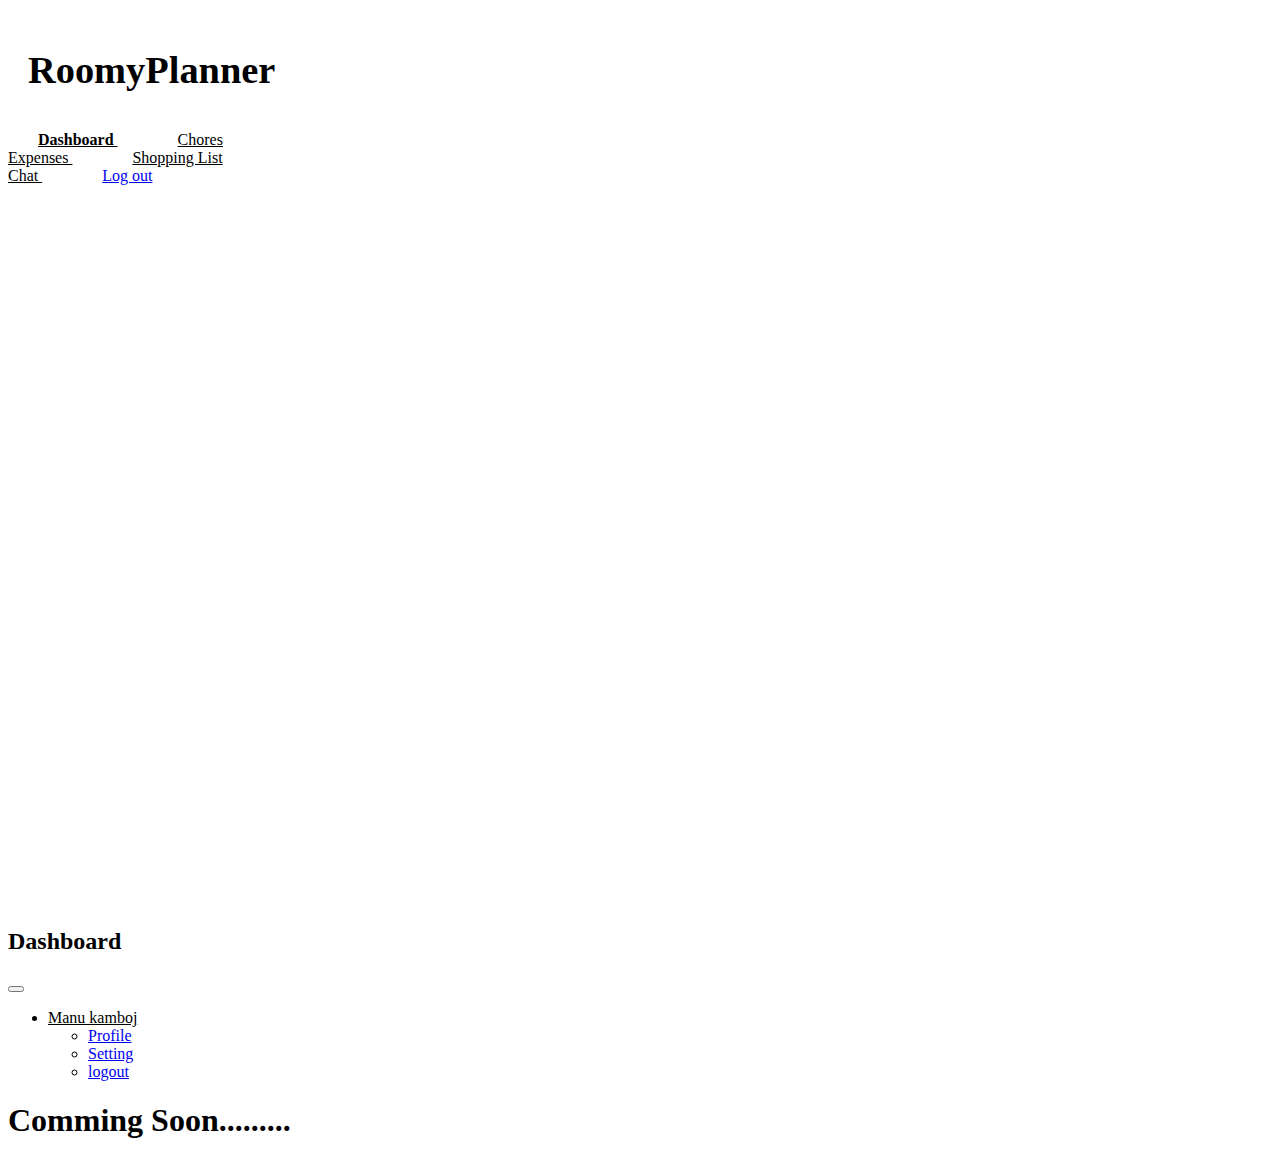
<file: chat.html>
<!DOCTYPE html>
<html lang="en">
  <head>
    <meta charset="utf-8" />
    <meta name="viewport" content="width=device-width, initial-scale=1" />
    <!-- bootstrap css -->
    <link
      href="https://cdn.jsdelivr.net/npm/bootstrap@5.2.2/dist/css/bootstrap.min.css"
      rel="stylesheet"
      integrity="sha384-Zenh87qX5JnK2Jl0vWa8Ck2rdkQ2Bzep5IDxbcnCeuOxjzrPF/et3URy9Bv1WTRi"
      crossorigin="anonymous"
    />
    <!--  -->

    <!-- Bootstrap Icons -->
    <link
      rel="stylesheet"
      href="https://cdn.jsdelivr.net/npm/bootstrap-icons@1.3.0/font/bootstrap-icons.css"
    />
    <!--  -->

    <!-- Font Awesome icons -->
    <link
      rel="stylesheet"
      href="https://cdnjs.cloudflare.com/ajax/libs/font-awesome/6.2.0/css/all.min.css"
      integrity="sha512-xh6O/CkQoPOWDdYTDqeRdPCVd1SpvCA9XXcUnZS2FmJNp1coAFzvtCN9BmamE+4aHK8yyUHUSCcJHgXloTyT2A=="
      crossorigin="anonymous"
      referrerpolicy="no-referrer"
    />
    <link
      rel="stylesheet"
      href="https://cdnjs.cloudflare.com/ajax/libs/font-awesome/6.2.0/css/all.min.css"
      integrity="sha512-xh6O/CkQoPOWDdYTDqeRdPCVd1SpvCA9XXcUnZS2FmJNp1coAFzvtCN9BmamE+4aHK8yyUHUSCcJHgXloTyT2A=="
      crossorigin="anonymous"
      referrerpolicy="no-referrer"
    />
    <!--     -->

    <!-- Style sheet -->
    <link rel="stylesheet" href="style1.css" />
    <!--  -->

    <title>chat</title>
  </head>

  <body>
    <div class="d-flex" id="wrapper">
<!-- Sidebar -->

<div class="bg-dark text-light" id="sidebar-wrapper">

    <div class="sidebar-heading text-center py-4 primary-text fs-4 fw-bold text-uppercase border-bottom">
   
       <h1 class="fs-4">Roomy<span class="text-warning">Planner</span></h1>
    </div>

    <div class="list-group list-group-flush my-3 ">
        
        <a href="dashboard.html" class="list-group-item list-group-item-action bg-transparent second-text active">
            <i class="fas fa-tachometer-alt me-2"></i>Dashboard
        </a>
        
        <a href="chores.html" class="list-group-item list-group-item-action bg-transparent second-text fw-bold">
            <i class="fas fa-hand-sparkles me-2"></i>Chores
           
        </a>
        <a href="expense.html" class="list-group-item list-group-item-action bg-transparent second-text fw-bold">
            <i class="fas fa-file-invoice me-2"></i>Expenses
        </a>
        <a href="shopping.html" class="list-group-item list-group-item-action bg-transparent second-text fw-bold">
            <i class="fas fa-cart-shopping me-2"></i>Shopping List
        </a>
     
        <a href="#" class="list-group-item list-group-item-action bg-transparent second-text fw-bold">
            <i class="fas fa-message me-2"></i>Chat
            
        </a>
        <a href="index.html" class="list-group-item list-group-item-action bg-transparent text-danger fw-bold">
            <i class="fas fa-right-from-bracket me-2"></i>Log out
       
        </a>
    </div>   
</div>

<!-- Sidebar Ends -->
<!-- Nav-bar -->
<div id="page-content-wrapper">
    <nav class="navbar navbar-expand-md navbar-dark bg-dark text-light  py-4 px-4">
        <div class="d-flex align-items-center">
            <i class="fas fa-sliders primary-text fs-4 me-3" id="menu-toggle"></i>
            <h2 class="fs-2 m-0">Dashboard</h2>
        </div>
        <button class="navbar-toggler" type="button" data-bs-toggle="collapse" data-bs-target="#navbarSupportedContent"
        aria-controls="navbarSupportedContent" aria-expanded="false" aria-label="Toggle navigation">
    
         <span class="navbar-toggler-icon"></span>
    
        </button>
        <div class="collapse navbar-collapse" id="navbarSupportedContent">
            <ul class="navbar-nav ms-auto mb-2 mb-lg-0">

     
   <li class="nav-item dropdown">
           <a href="#" class="nav-link dropdown-toggle second-text fw-bold" id="navbarDropdown" role="button" data-bs-toggle="dropdown" aria-expanded="false">
                    <i class="fas fa-user me-2"></i>Manu kamboj
                </a>
       <ul class="dropdown-menu" aria-labelledby="navbarDropdown">
                    <li><a href="#" class="dropdown-item">Profile</a></li>
                    <li><a href="#" class="dropdown-item">Setting</a></li>
                    <li><a href="#" class="dropdown-item">logout</a></li>
                </ul>
                </li>
        </ul>
        </div>
    </nav>
    <div class="container-fluid px-4">
       <div class="row g-3 my-2">
   
       <div class="container-fluid d-flex align-items-center p-5">
       
       <h1>Comming Soon.........</h1>

         </div>
       
  
   </div>







    </div>


</div>



    </div>




























































    <!-- BootStrap js -->
    <script
      src="https://cdn.jsdelivr.net/npm/bootstrap@5.2.2/dist/js/bootstrap.bundle.min.js"
      integrity="sha384-OERcA2EqjJCMA+/3y+gxIOqMEjwtxJY7qPCqsdltbNJuaOe923+mo//f6V8Qbsw3"
      crossorigin="anonymous"
    ></script>

    <script>
        var el = document.getElementById("wrapper")
        var toggleButton = document.getElementById("menu-toggle")

        toggleButton.onclick = function( ) {
            el.classList.toggle("toggled")
        }
    </script>
  </body>
</html>
</file>
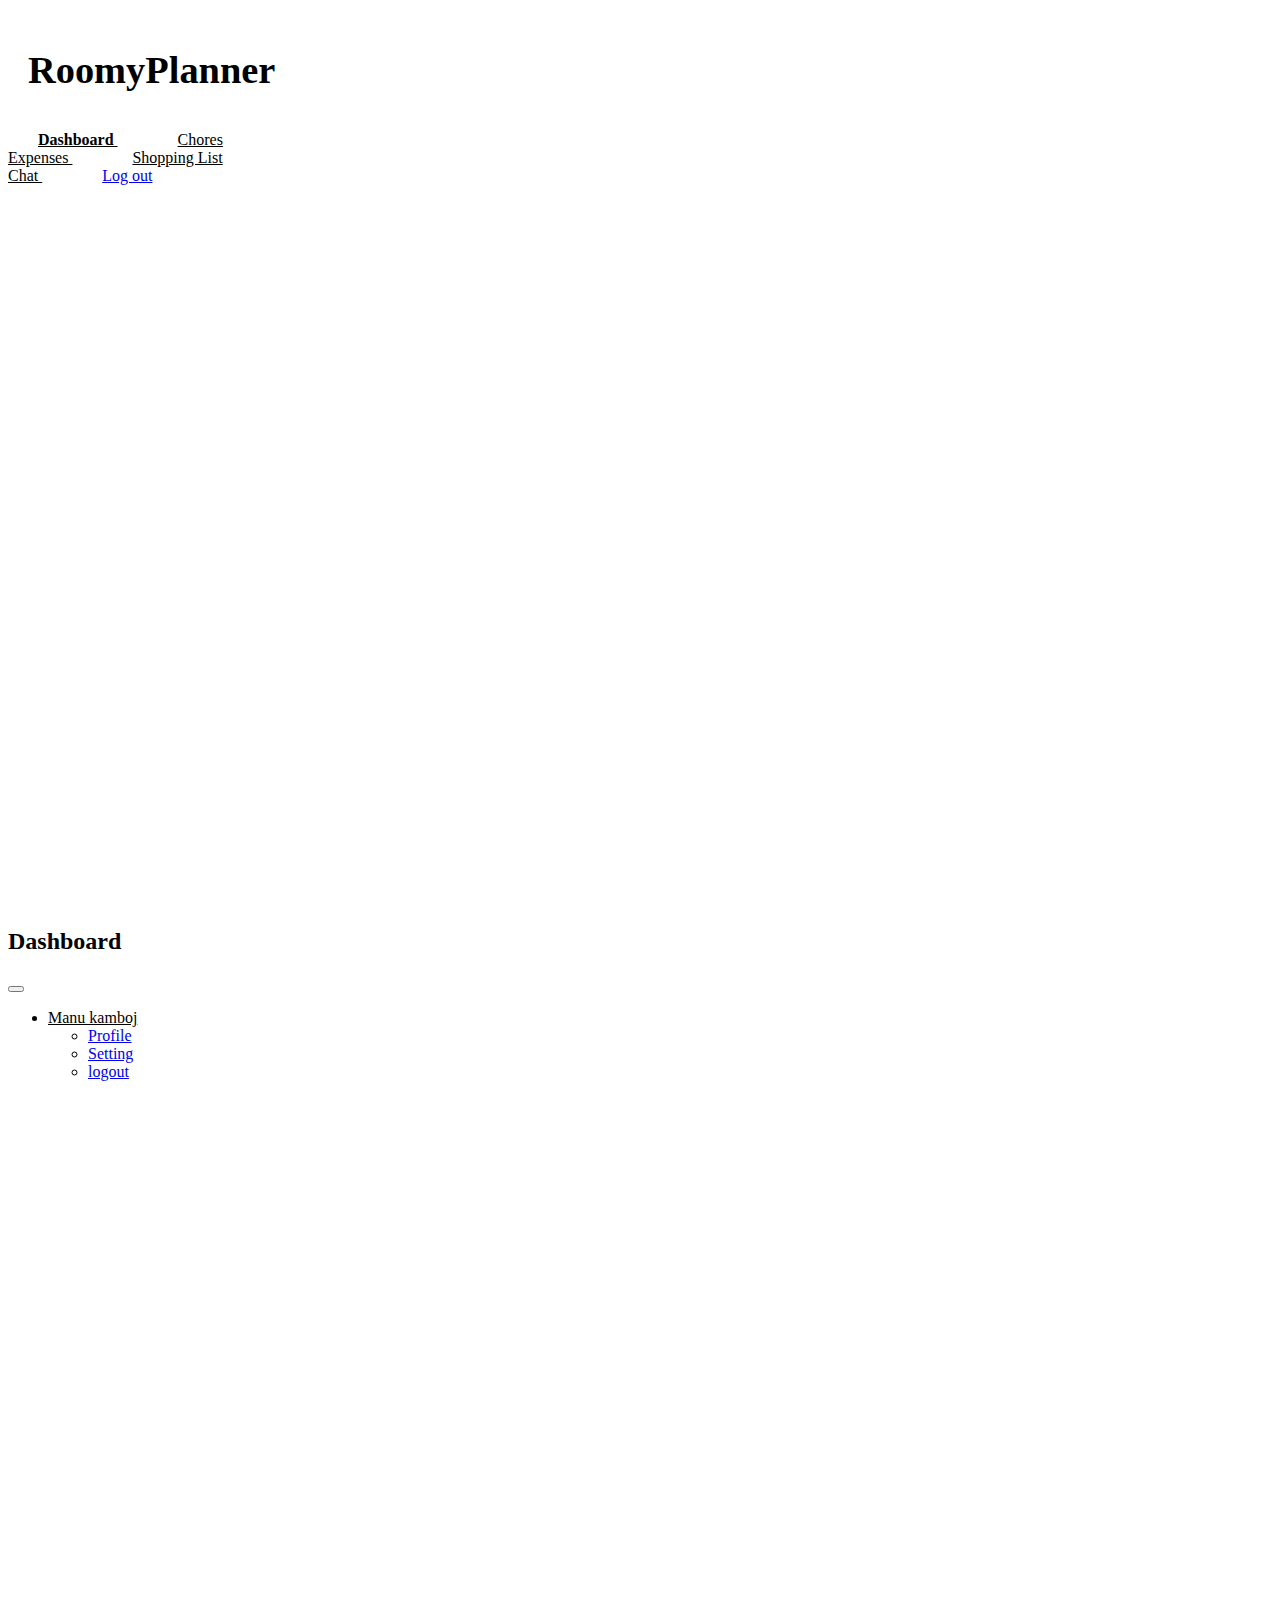
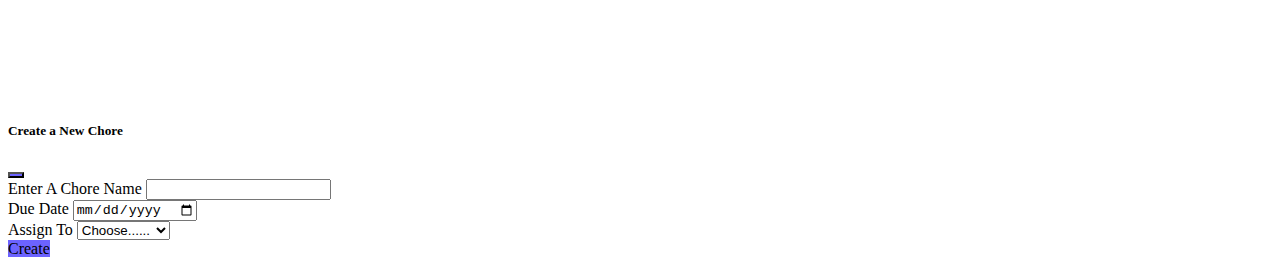
<file: chores.html>
<!DOCTYPE html>
<html lang="en">
  <head>
    <meta charset="utf-8" />
    <meta name="viewport" content="width=device-width, initial-scale=1" />
    <!-- bootstrap css -->
    <link
      href="https://cdn.jsdelivr.net/npm/bootstrap@5.2.2/dist/css/bootstrap.min.css"
      rel="stylesheet"
      integrity="sha384-Zenh87qX5JnK2Jl0vWa8Ck2rdkQ2Bzep5IDxbcnCeuOxjzrPF/et3URy9Bv1WTRi"
      crossorigin="anonymous"
    />
    <!--  -->

    <!-- Bootstrap Icons -->
    <link
      rel="stylesheet"
      href="https://cdn.jsdelivr.net/npm/bootstrap-icons@1.3.0/font/bootstrap-icons.css"
    />
    <!--  -->

    <!-- Font Awesome icons -->
    <link
      rel="stylesheet"
      href="https://cdnjs.cloudflare.com/ajax/libs/font-awesome/6.2.0/css/all.min.css"
      integrity="sha512-xh6O/CkQoPOWDdYTDqeRdPCVd1SpvCA9XXcUnZS2FmJNp1coAFzvtCN9BmamE+4aHK8yyUHUSCcJHgXloTyT2A=="
      crossorigin="anonymous"
      referrerpolicy="no-referrer"
    />
    <link
      rel="stylesheet"
      href="https://cdnjs.cloudflare.com/ajax/libs/font-awesome/6.2.0/css/all.min.css"
      integrity="sha512-xh6O/CkQoPOWDdYTDqeRdPCVd1SpvCA9XXcUnZS2FmJNp1coAFzvtCN9BmamE+4aHK8yyUHUSCcJHgXloTyT2A=="
      crossorigin="anonymous"
      referrerpolicy="no-referrer"
    />
    <!--     -->

    <!-- Style sheet -->
    <link rel="stylesheet" href="style1.css" />
    <!--  -->

    <title>Chores</title>
  </head>

  <body>
    <div class="d-flex" id="wrapper">
<!-- Sidebar -->
<div class="bg-dark text-light" id="sidebar-wrapper">

    <div class="sidebar-heading text-center py-4 primary-text fs-4 fw-bold text-uppercase border-bottom">
   
       <h1 class="fs-4">Roomy<span class="text-warning">Planner</span></h1>
    </div>

    <div class="list-group list-group-flush my-3 ">
        
        <a href="dashboard.html" class="list-group-item list-group-item-action bg-transparent second-text active">
            <i class="fas fa-tachometer-alt me-2"></i>Dashboard
        </a>
        
        <a href="chores.html" class="list-group-item list-group-item-action bg-transparent second-text fw-bold">
            <i class="fas fa-hand-sparkles me-2"></i>Chores
           
        </a>
        <a href="expense.html" class="list-group-item list-group-item-action bg-transparent second-text fw-bold">
            <i class="fas fa-file-invoice me-2"></i>Expenses
        </a>
        <a href="shopping.html" class="list-group-item list-group-item-action bg-transparent second-text fw-bold">
            <i class="fas fa-cart-shopping me-2"></i>Shopping List
        </a>
     
        <a href="chat.html" class="list-group-item list-group-item-action bg-transparent second-text fw-bold">
            <i class="fas fa-message me-2"></i>Chat
            
        </a>
        <a href="index.html" class="list-group-item list-group-item-action bg-transparent text-danger fw-bold">
            <i class="fas fa-right-from-bracket me-2"></i>Log out
       
        </a>
    </div>   
</div>

<!-- Sidebar Ends -->
<!-- Nav-bar -->
<div id="page-content-wrapper">
    <nav class="navbar navbar-expand-md navbar-dark bg-dark text-light  py-4 px-4">
        <div class="d-flex align-items-center">
            <i class="fas fa-sliders primary-text fs-4 me-3" id="menu-toggle"></i>
            <h2 class="fs-2 m-0">Dashboard</h2>
        </div>
        <button class="navbar-toggler" type="button" data-bs-toggle="collapse" data-bs-target="#navbarSupportedContent"
        aria-controls="navbarSupportedContent" aria-expanded="false" aria-label="Toggle navigation">
    
         <span class="navbar-toggler-icon"></span>
    
        </button>
        <div class="collapse navbar-collapse" id="navbarSupportedContent">
            <ul class="navbar-nav ms-auto mb-2 mb-lg-0">

     
   <li class="nav-item dropdown">
           <a href="#" class="nav-link dropdown-toggle second-text fw-bold" id="navbarDropdown" role="button" data-bs-toggle="dropdown" aria-expanded="false">
                    <i class="fas fa-user me-2"></i>Manu kamboj
                </a>
       <ul class="dropdown-menu" aria-labelledby="navbarDropdown">
                    <li><a href="#" class="dropdown-item">Profile</a></li>
                    <li><a href="#" class="dropdown-item">Setting</a></li>
                    <li><a href="index.html" class="dropdown-item">logout</a></li>
                </ul>
                </li>
        </ul>
        </div>
    </nav>

    <!-- chores calender -->

    <div class="container-fluid d-flex align-items-center p-5">

    

        <iframe src="https://calendar.google.com/calendar/embed?src=ad178a6414b9c9f240f1d79d84dd43cccca3fefa3837d618b4593355449a7e1c%40group.calendar.google.com&ctz=Asia%2FKolkata" style="border: 0" width="800" height="600" frameborder="0" scrolling="no"></iframe>
      </div>
      
    </div>


    
    
  </div>
  
  <!-- Add button -->
  
  <a href="#" class="position-fixed text-dark " style="right: 3rem; bottom: 3rem; font-size: 4rem;" data-bs-toggle="modal"
                data-bs-target="#Chore-Modal">
    
    <i class="fas fa-plus "></i>
  </a>

<!-- Add button ends -->











              <!-- Chore adding modal -->
  
    <div
      class="modal fade"
      id="Chore-Modal"
      tabindex="-1"
      role="dialog"
      aria-labelledby="Chore-Modal"
      aria-hidden="true"
    >
      <div class="modal-dialog" role="document">
        <div class="modal-content bg-dark text-light">
          <div class="modal-header">
            <h5 class="modal-title" id="chore">Create a New Chore</h5>
            <button
              type="button"
              class="close btn btn-sm"
              data-bs-dismiss="modal"
              aria-label="Close"
            >
              <i class="fa-regular fa-circle-xmark"></i>
            </button>
          </div>
          <div class="modal-body">
            <!-- <h2 class="text-center">Log-In</h2> -->
            <form action="">
              <div class="mb-3">
                <label for="chore-name" class="col-form-label">Enter A Chore Name </label>

                <input type="text" class="form-control" id="chore-name" />
              </div>

              <div class="mb-3">
                <label for="due-date" class="col-form-label ">Due Date </label>
                <input type="date" class="form-control" id="due-date" />
              </div>
              <div class="mb-3">
                 
                    <label for="assign-chore" class="col-form-label ">Assign To</label>
                    <select id="assign-chore" class="form-control">
                      
                      <option selected>Choose...... </option>
                      <option>Mark</option>
                      <option>Manu</option>
                      <option>Anna</option>
                      <option>Jing</option>
                      <option>Muhammad</option>
                     
                    </select>
                  
              </div>
            </form>
          </div>
          <div class="modal-footer">
         
            <a data-bs-dismiss="modal" class="btn btn-secondary" onclick="alert('New Chore Has Been Created!')">Create </a>
            <!-- <input type="button" onclick="alert('Hello World!')" value="Click Me!"> -->
          </div>
        </div>
      </div>
    </div>

<!-- chore adding modal finishes  -->














































    <!-- BootStrap js -->
    <script
      src="https://cdn.jsdelivr.net/npm/bootstrap@5.2.2/dist/js/bootstrap.bundle.min.js"
      integrity="sha384-OERcA2EqjJCMA+/3y+gxIOqMEjwtxJY7qPCqsdltbNJuaOe923+mo//f6V8Qbsw3"
      crossorigin="anonymous"
    ></script>

    <script>
        var el = document.getElementById("wrapper")
        var toggleButton = document.getElementById("menu-toggle")

        toggleButton.onclick = function( ) {
            el.classList.toggle("toggled")
        }
    </script>
  </body>
</html>
</file>
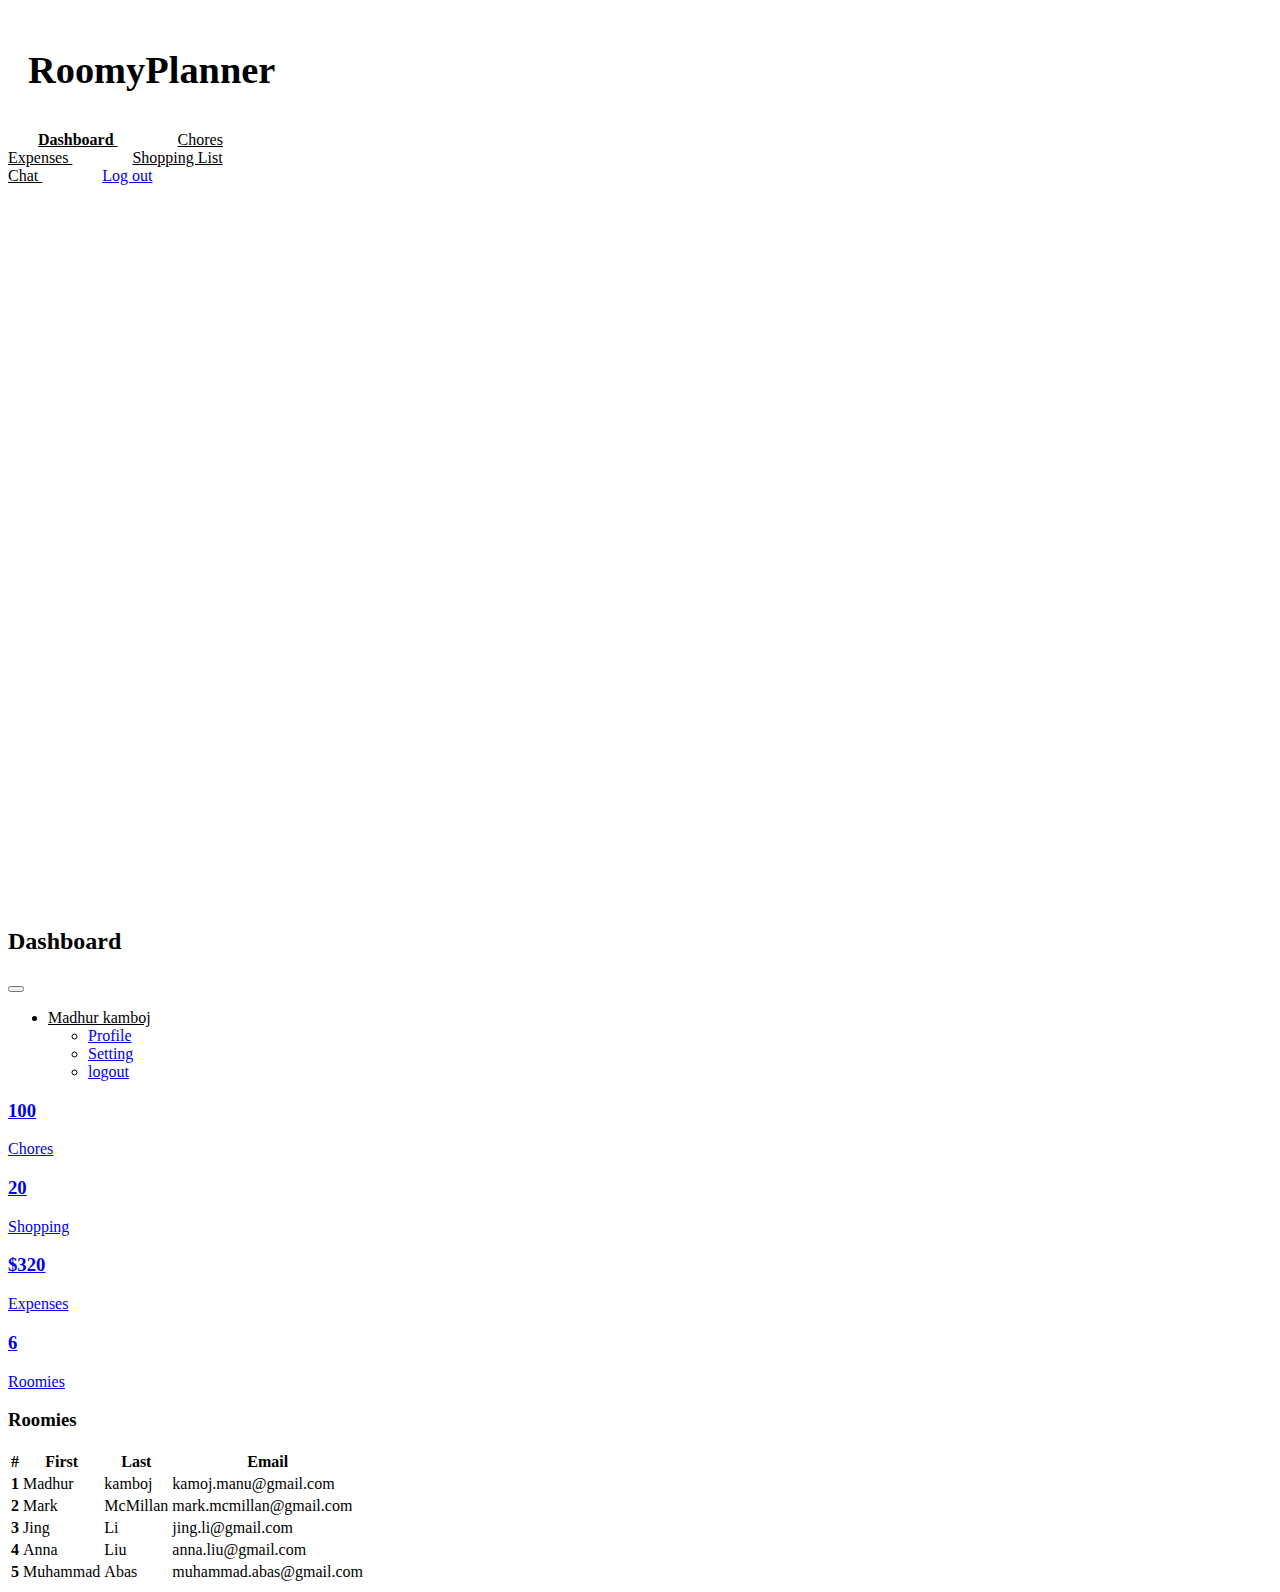
<file: dashboard.html>
<!DOCTYPE html>
<html lang="en">
  <head>
    <meta charset="utf-8" />
    <meta name="viewport" content="width=device-width, initial-scale=1" />
    <!-- bootstrap css -->
    <link
      href="https://cdn.jsdelivr.net/npm/bootstrap@5.2.2/dist/css/bootstrap.min.css"
      rel="stylesheet"
      integrity="sha384-Zenh87qX5JnK2Jl0vWa8Ck2rdkQ2Bzep5IDxbcnCeuOxjzrPF/et3URy9Bv1WTRi"
      crossorigin="anonymous"
    />
    <!--  -->

    <!-- Bootstrap Icons -->
    <link
      rel="stylesheet"
      href="https://cdn.jsdelivr.net/npm/bootstrap-icons@1.3.0/font/bootstrap-icons.css"
    />
    <!--  -->

    <!-- Font Awesome icons -->
    <link
      rel="stylesheet"
      href="https://cdnjs.cloudflare.com/ajax/libs/font-awesome/6.2.0/css/all.min.css"
      integrity="sha512-xh6O/CkQoPOWDdYTDqeRdPCVd1SpvCA9XXcUnZS2FmJNp1coAFzvtCN9BmamE+4aHK8yyUHUSCcJHgXloTyT2A=="
      crossorigin="anonymous"
      referrerpolicy="no-referrer"
    />
    <link
      rel="stylesheet"
      href="https://cdnjs.cloudflare.com/ajax/libs/font-awesome/6.2.0/css/all.min.css"
      integrity="sha512-xh6O/CkQoPOWDdYTDqeRdPCVd1SpvCA9XXcUnZS2FmJNp1coAFzvtCN9BmamE+4aHK8yyUHUSCcJHgXloTyT2A=="
      crossorigin="anonymous"
      referrerpolicy="no-referrer"
    />
    <!--     -->

    <!-- Style sheet -->
    <link rel="stylesheet" href="style1.css" />
    <!--  -->

    <title>Dashboard</title>
  </head>

  <body>
    <div class="d-flex" id="wrapper">
<!-- Sidebar -->

<div class="bg-dark text-light" id="sidebar-wrapper">

    <div class="sidebar-heading text-center py-4 primary-text fs-4 fw-bold text-uppercase border-bottom">
   
       <h1 class="fs-4">Roomy<span class="text-warning">Planner</span></h1>
    </div>

    <div class="list-group list-group-flush my-3 ">
        
        <a href="dashboard.html" class="list-group-item list-group-item-action bg-transparent second-text active">
            <i class="fas fa-tachometer-alt me-2"></i>Dashboard
        </a>
        
        <a href="chores.html" class="list-group-item list-group-item-action bg-transparent second-text fw-bold">
            <i class="fas fa-hand-sparkles me-2"></i>Chores
           
        </a>
        <a href="expense.html" class="list-group-item list-group-item-action bg-transparent second-text fw-bold">
            <i class="fas fa-file-invoice me-2"></i>Expenses
        </a>
        <a href="shopping.html" class="list-group-item list-group-item-action bg-transparent second-text fw-bold">
            <i class="fas fa-cart-shopping me-2"></i>Shopping List
        </a>
     
        <a href="chat.html" class="list-group-item list-group-item-action bg-transparent second-text fw-bold">
            <i class="fas fa-message me-2"></i>Chat
            
        </a>
        <a href="index.html" class="list-group-item list-group-item-action bg-transparent text-danger fw-bold">
            <i class="fas fa-right-from-bracket me-2"></i>Log out
       
        </a>
    </div>   
</div>

<!-- Sidebar Ends -->


<!-- Nav-bar -->
<div id="page-content-wrapper">
    <nav class="navbar navbar-expand-md navbar-dark bg-dark text-light  py-4 px-4">
        <div class="d-flex align-items-center">
            <i class="fas fa-sliders primary-text fs-4 me-3" id="menu-toggle"></i>
            <h2 class="fs-2 m-0">Dashboard</h2>
        </div>
        <button class="navbar-toggler" type="button" data-bs-toggle="collapse" data-bs-target="#navbarSupportedContent"
        aria-controls="navbarSupportedContent" aria-expanded="false" aria-label="Toggle navigation">
    
         <span class="navbar-toggler-icon"></span>
    
        </button>
        <div class="collapse navbar-collapse" id="navbarSupportedContent">
            <ul class="navbar-nav ms-auto mb-2 mb-lg-0">

     
   <li class="nav-item dropdown">
           <a href="#" class="nav-link dropdown-toggle second-text fw-bold" id="navbarDropdown" role="button" data-bs-toggle="dropdown" aria-expanded="false">
                    <i class="fas fa-user me-2"></i>Madhur kamboj
                </a>
       <ul class="dropdown-menu" aria-labelledby="navbarDropdown">
                    <li><a href="#" class="dropdown-item">Profile</a></li>
                    <li><a href="#" class="dropdown-item">Setting</a></li>
                    <li><a href="index.html" class="dropdown-item">logout</a></li>
                </ul>
                </li>
        </ul>
        </div>
    </nav>

    
    <div class="container-fluid px-4">
       <div class="row g-3 my-2">


        
        <!-- cards -->
     <div class="div col-md-3">
       <a href="chores.html" class="text-decoration-none link-dark">
           <div class="p-3 bg-white shadow-sm d-flex justify-content-around align-items-center rounded">
            <div><h3 class="fs-2">100</h3>
            <p class="fs-5">Chores</p>
            </div>
            <i class="fas fa-hand-sparkles fs-1 primary-text border rounded-full secondary-bg p-3"></i>

        </div>
      </a>
     </div>
     
     <div class="div col-md-3">
        <a href="shopping.html" class="text-decoration-none link-dark"> 
          <div class="p-3 bg-white shadow-sm d-flex justify-content-around align-items-center rounded">
            <div><h3 class="fs-2">20</h3>
            <p class="fs-5">Shopping</p>
            </div>
            <i class="fas fa-cart-shopping fs-1 primary-text border rounded-full secondary-bg p-3"></i>

        </div>
    </a>
     </div>
     <div class="div col-md-3">
      <a href="expense.html" class="text-decoration-none link-dark">

        <div class="p-3 bg-white shadow-sm d-flex justify-content-around align-items-center rounded">
          <div><h3 class="fs-2">$320</h3>
            <p class="fs-5">Expenses</p>
          </div>
          <i class="fas fa-file-invoice-dollar fs-1 primary-text border rounded-full secondary-bg p-3"></i>
          
        </div>
      </a>
     </div>
     <div class="div col-md-3">
      <a href="#" class="text-decoration-none link-dark"> 
           <div class="p-3 bg-white shadow-sm d-flex justify-content-around align-items-center rounded">
            <div><h3 class="fs-2">6</h3>
            <p class="fs-5">Roomies</p>
            </div>
            <i class="fas fa-house-user fs-1 primary-text border rounded-full secondary-bg p-3"></i>

        </div>
        </a>
     </div>
       </div>
   <!-- Cards ends -->

   <div class="row my-5">
    <h3 class="fs-4 mb-3">Roomies</h3>
    <div class="col">
        <table class="table">
  <thead>
    <tr>
      <th scope="col">#</th>
      <th scope="col">First</th>
      <th scope="col">Last</th>
      <th scope="col">Email</th>
    </tr>
  </thead>
  <tbody>
    <tr>
      <th scope="row">1</th>
      <td>Madhur</td>
      <td>kamboj</td>
      <td>kamoj.manu@gmail.com</td>
    </tr>
    <tr>
      <th scope="row">2</th>
      <td>Mark</td>
      <td> McMillan</td>
      <td>mark.mcmillan@gmail.com</td>
    </tr>
    <tr>
      <th scope="row">3</th>
      <td>Jing</td>
      <td>Li</td>
      <td>jing.li@gmail.com</td>
    </tr>
    <tr>
      <th scope="row">4</th>
      <td>Anna</td>
      <td>Liu</td>
      <td>anna.liu@gmail.com</td>
    </tr>
    <tr>
      <th scope="row">5</th>
      <td>Muhammad</td>
      <td>Abas</td>
      <td>muhammad.abas@gmail.com</td>
    </tr>

  </tbody>
</table>

    </div>
   </div>







    </div>


</div>



    </div>




























































    <!-- BootStrap js -->
    <script
      src="https://cdn.jsdelivr.net/npm/bootstrap@5.2.2/dist/js/bootstrap.bundle.min.js"
      integrity="sha384-OERcA2EqjJCMA+/3y+gxIOqMEjwtxJY7qPCqsdltbNJuaOe923+mo//f6V8Qbsw3"
      crossorigin="anonymous"
    ></script>

    <script>
        var el = document.getElementById("wrapper")
        var toggleButton = document.getElementById("menu-toggle")

        toggleButton.onclick = function( ) {
            el.classList.toggle("toggled")
        }
    </script>
  </body>
</html>
</file>
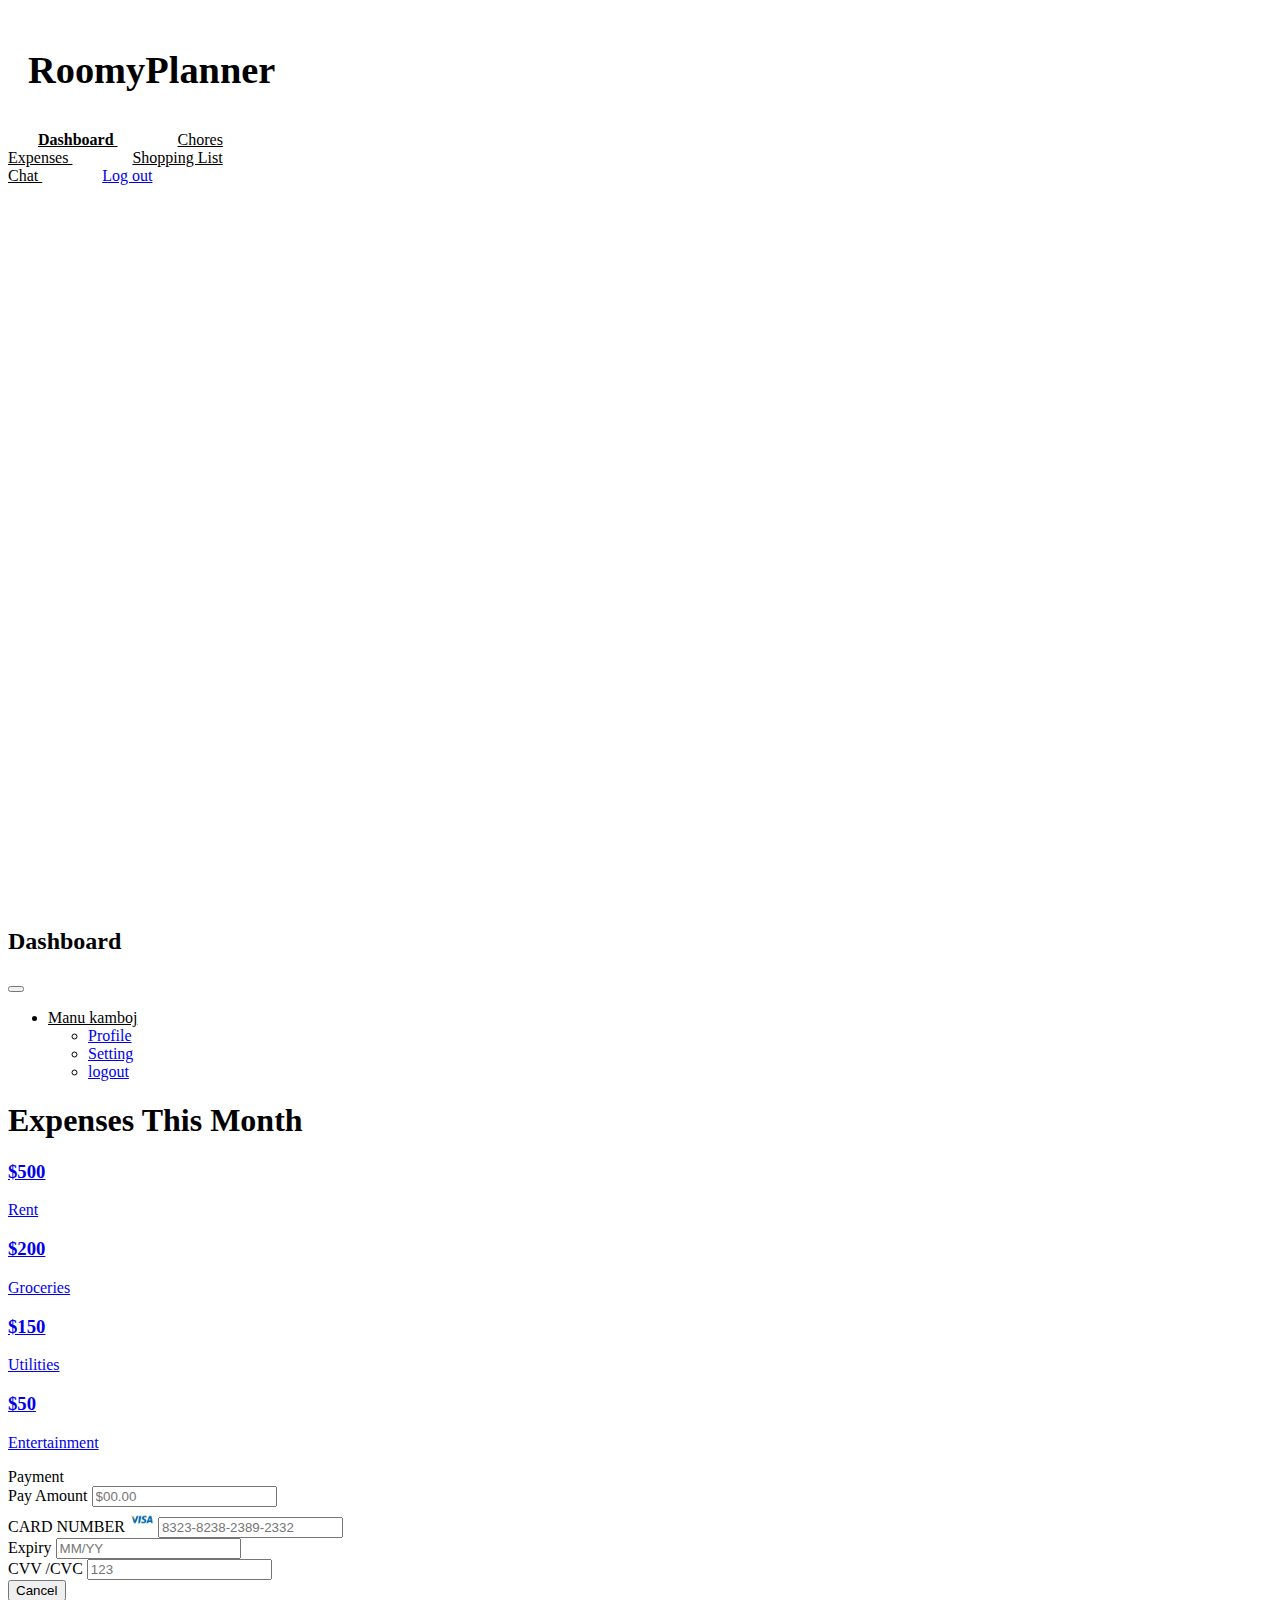
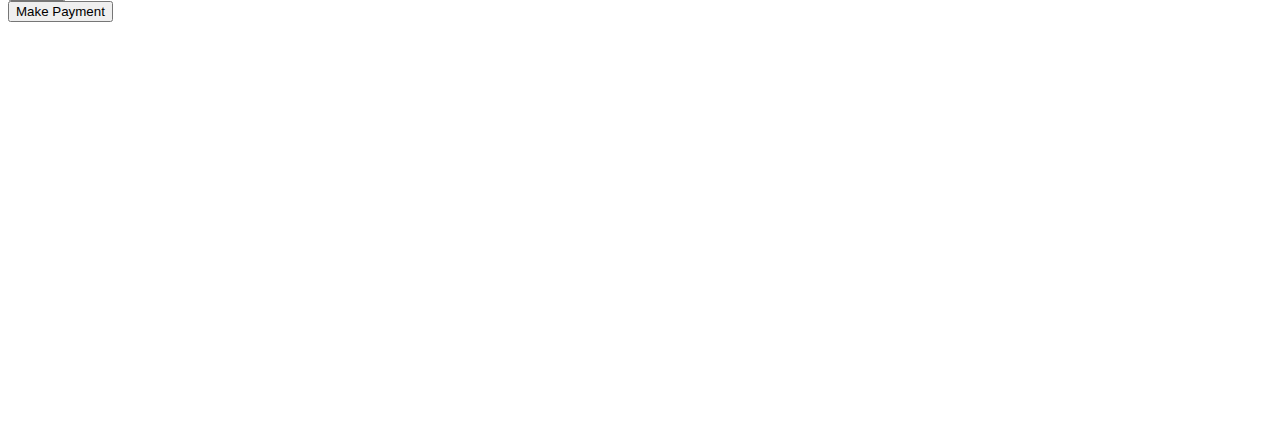
<file: expense.html>
<!DOCTYPE html>
<html lang="en">
  <head>
    <meta charset="utf-8" />
    <meta name="viewport" content="width=device-width, initial-scale=1" />
    <!-- bootstrap css -->
    <link
      href="https://cdn.jsdelivr.net/npm/bootstrap@5.2.2/dist/css/bootstrap.min.css"
      rel="stylesheet"
      integrity="sha384-Zenh87qX5JnK2Jl0vWa8Ck2rdkQ2Bzep5IDxbcnCeuOxjzrPF/et3URy9Bv1WTRi"
      crossorigin="anonymous"
    />
    <!--  -->

    <!-- Bootstrap Icons -->
    <link
      rel="stylesheet"
      href="https://cdn.jsdelivr.net/npm/bootstrap-icons@1.3.0/font/bootstrap-icons.css"
    />
    <!--  -->

    <!-- Font Awesome icons -->
    <link
      rel="stylesheet"
      href="https://cdnjs.cloudflare.com/ajax/libs/font-awesome/6.2.0/css/all.min.css"
      integrity="sha512-xh6O/CkQoPOWDdYTDqeRdPCVd1SpvCA9XXcUnZS2FmJNp1coAFzvtCN9BmamE+4aHK8yyUHUSCcJHgXloTyT2A=="
      crossorigin="anonymous"
      referrerpolicy="no-referrer"
    />
    <link
      rel="stylesheet"
      href="https://cdnjs.cloudflare.com/ajax/libs/font-awesome/6.2.0/css/all.min.css"
      integrity="sha512-xh6O/CkQoPOWDdYTDqeRdPCVd1SpvCA9XXcUnZS2FmJNp1coAFzvtCN9BmamE+4aHK8yyUHUSCcJHgXloTyT2A=="
      crossorigin="anonymous"
      referrerpolicy="no-referrer"
    />
    <!--     -->

    <!-- Style sheet -->
    <link rel="stylesheet" href="style1.css" />
    <!--  -->

    <title>Dashboard</title>
  </head>

  <body>
    <div class="d-flex" id="wrapper">
<!-- Sidebar -->

<div class="bg-dark text-light" id="sidebar-wrapper">

    <div class="sidebar-heading text-center py-4 primary-text fs-4 fw-bold text-uppercase border-bottom">
   
       <h1 class="fs-4">Roomy<span class="text-warning">Planner</span></h1>
    </div>

    <div class="list-group list-group-flush my-3 ">
        
        <a href="dashboard.html" class="list-group-item list-group-item-action bg-transparent second-text active">
            <i class="fas fa-tachometer-alt me-2"></i>Dashboard
        </a>
        
        <a href="chores.html" class="list-group-item list-group-item-action bg-transparent second-text fw-bold">
            <i class="fas fa-hand-sparkles me-2"></i>Chores
           
        </a>
        <a href="expense.html" class="list-group-item list-group-item-action bg-transparent second-text fw-bold">
            <i class="fas fa-file-invoice me-2"></i>Expenses
        </a>
        <a href="shopping.html" class="list-group-item list-group-item-action bg-transparent second-text fw-bold">
            <i class="fas fa-cart-shopping me-2"></i>Shopping List
        </a>
     
        <a href="chat.html" class="list-group-item list-group-item-action bg-transparent second-text fw-bold">
            <i class="fas fa-message me-2"></i>Chat
            
        </a>
        <a href="index.html" class="list-group-item list-group-item-action bg-transparent text-danger fw-bold">
            <i class="fas fa-right-from-bracket me-2"></i>Log out
       
        </a>
    </div>   
</div>

<!-- Sidebar Ends -->
<!-- Nav-bar -->
<div id="page-content-wrapper">
    <nav class="navbar navbar-expand-md navbar-dark bg-dark text-light  py-4 px-4">
        <div class="d-flex align-items-center">
            <i class="fas fa-sliders primary-text fs-4 me-3" id="menu-toggle"></i>
            <h2 class="fs-2 m-0">Dashboard</h2>
        </div>
        <button class="navbar-toggler" type="button" data-bs-toggle="collapse" data-bs-target="#navbarSupportedContent"
        aria-controls="navbarSupportedContent" aria-expanded="false" aria-label="Toggle navigation">
    
         <span class="navbar-toggler-icon"></span>
    
        </button>
        <div class="collapse navbar-collapse" id="navbarSupportedContent">
            <ul class="navbar-nav ms-auto mb-2 mb-lg-0">

     
   <li class="nav-item dropdown">
           <a href="#" class="nav-link dropdown-toggle second-text fw-bold" id="navbarDropdown" role="button" data-bs-toggle="dropdown" aria-expanded="false">
                    <i class="fas fa-user me-2"></i>Manu kamboj
                </a>
       <ul class="dropdown-menu" aria-labelledby="navbarDropdown">
                    <li><a href="#" class="dropdown-item">Profile</a></li>
                    <li><a href="#" class="dropdown-item">Setting</a></li>
                    <li><a href="index.html" class="dropdown-item">logout</a></li>
                </ul>
                </li>
        </ul>
        </div>
    </nav>
    <div class="container-fluid px-4 ">


       <div class="row g-3 my-2">


        
        <!-- cards -->
       <div class="text-center pb-5"> <h1 >Expenses This Month</h1>
        </div>
     <div class="div col-md-3">
       <a href="chores.html" class="text-decoration-none link-dark">
           <div class="p-3 bg-white shadow-sm d-flex justify-content-around align-items-center rounded">
            <div><h3 class="fs-2">$500</h3>
            <p class="fs-5">Rent</p>
            </div>
            <i class="fas fa-house fs-1 primary-text border rounded-full secondary-bg p-3"></i>

        </div>
      </a>
     </div>
     
     <div class="div col-md-3">
        <a href="shopping.html" class="text-decoration-none link-dark"> 
          <div class="p-3 bg-white shadow-sm d-flex justify-content-around align-items-center rounded">
            <div><h3 class="fs-2">$200</h3>
            <p class="fs-5">Groceries</p>
            </div>
            <i class="fas fa-cart-shopping fs-1 primary-text border rounded-full secondary-bg p-3"></i>

        </div>
    </a>
     </div>
     <div class="div col-md-3">
      <a href="expense.html" class="text-decoration-none link-dark">

        <div class="p-3 bg-white shadow-sm d-flex justify-content-around align-items-center rounded">
          <div><h3 class="fs-2">$150</h3>
            <p class="fs-5">Utilities</p>
          </div>
          <i class="fas fa-file-invoice-dollar fs-1 primary-text border rounded-full secondary-bg p-3"></i>
          
        </div>
      </a>
     </div>
     <div class="div col-md-3">
      <a href="#" class="text-decoration-none link-dark"> 
           <div class="p-3 bg-white shadow-sm d-flex justify-content-around align-items-center rounded">
            <div><h3 class="fs-2">$50</h3>
            <p class="fs-5">Entertainment</p>
            </div>
            <i class="fas fa-icons fs-1 primary-text border rounded-full secondary-bg p-3"></i>

        </div>
        </a>
     </div>
       </div>
   <!-- Cards ends -->

<!-- Payment Form  -->
<div class="container  mt-4 d-flex justify-content-center main">
  <div class=" shadow-lg rounded">
    <div class=" text-center px-3 pt-4">
      <span class="h1">Payment</span>
      <div class="amount">
        <!-- <div class="inner">
          <span class="dollar">$ </span>
          <span class="total">999</span>
          
        </div> -->
      </div>
    </div>
    <div class="px-3 pt-3">
      <label for="Amount" class="d-flex justify-content-between">
        <span class="labeltxt">Pay Amount</span>
        
      </label>
      <input type="number" id="Amount" name="number" class="form-control inputtxt" placeholder="$00.00">
    </div>
    <div class="px-3 pt-3">
      <label for="card number" class="d-flex justify-content-between">
        <span class="labeltxt">CARD NUMBER</span>
        <img src="pngwing.com.png" alt="" class="image" width="25">
      </label>
      <input type="number" name="number" class="form-control inputtxt" placeholder="8323-8238-2389-2332">
    </div>
      <div class="d-flex justify-content-between px-3 pt-4">
       
        <div>
          <label for="date" class="exptxt">Expiry</label>
          <input type="number" name="number" class="form-control expiry " placeholder="MM/YY" >
        </div>
        <div>
          <label for="cvv" class="cvvtxt">CVV /CVC</label>
          <input type="number" name="number" class="form-control  ccv" placeholder="123" >
        </div>
      </div>
      <div class="d-flex align-content-center justify-content-between px-3 py-4">
        <div>
          <button type="button" class="btn cancel btn-danger">Cancel</button>
        </div>
        <div>
          <button type="button" class="btn btn-secondary payment" onclick="alert('Payment Received, Thank You!')">Make Payment</button>
        </div>
      </div>
    </div>
</div>



<!-- Payment Form ends  -->



      <!-- exel sheet -->

    <div class="container shadow-sm mt-4 d-flex justify-content-center main">
       
        <iframe src="https://docs.google.com/spreadsheets/d/e/2PACX-1vRjj2VGAdzZ7PbCUbcsFqxcvCB0AD_QLXxZxoevtN_5Vup-JSIUR7u3ewkTsqNSYw/pubhtml?gid=873863547&amp;single=true&amp;widget=true&amp;headers=false" style="border: 0" width="1100" height="400" frameborder="0" scrolling="no"></iframe>

        </div>






        <!-- exel sheet ends -->

</div>

</div>

    </div>




























































    <!-- BootStrap js -->
    <script
      src="https://cdn.jsdelivr.net/npm/bootstrap@5.2.2/dist/js/bootstrap.bundle.min.js"
      integrity="sha384-OERcA2EqjJCMA+/3y+gxIOqMEjwtxJY7qPCqsdltbNJuaOe923+mo//f6V8Qbsw3"
      crossorigin="anonymous"
    ></script>

    <script>
        var el = document.getElementById("wrapper")
        var toggleButton = document.getElementById("menu-toggle")

        toggleButton.onclick = function( ) {
            el.classList.toggle("toggled")
        }
    </script>
  </body>
</html>
</file>
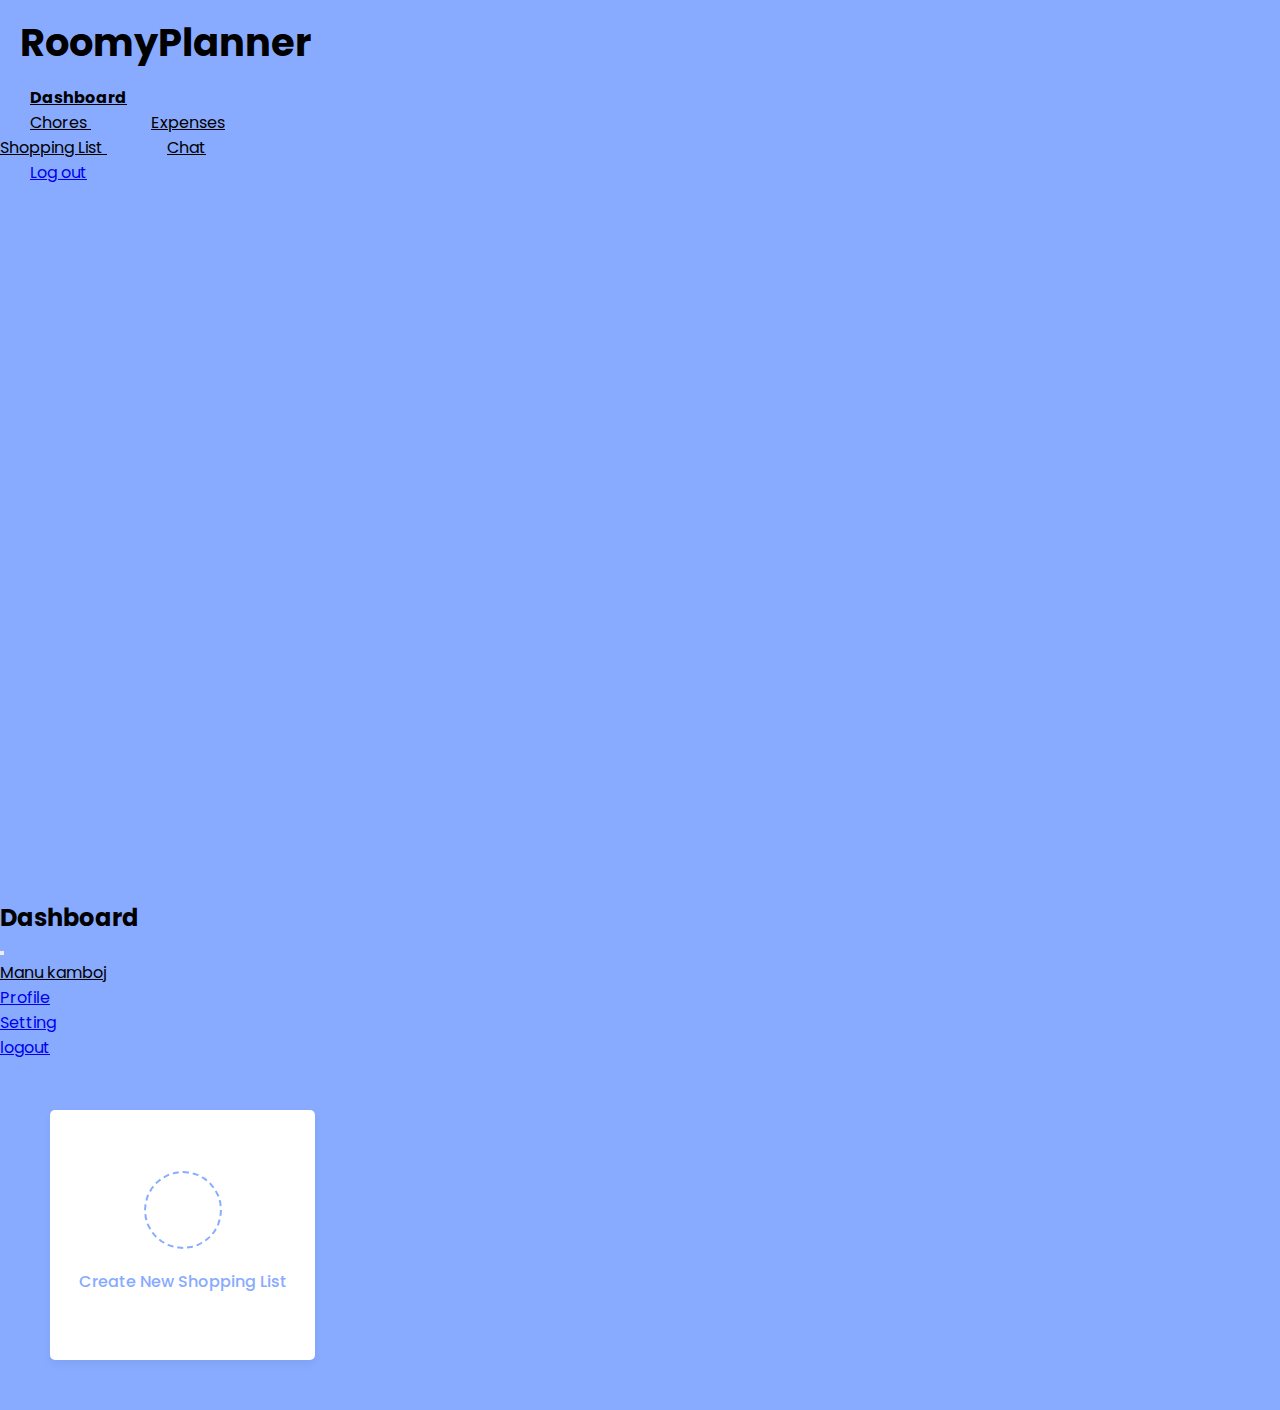
<file: shopping.html>
<!DOCTYPE html>

<html lang="en" dir="ltr">
  <head>
    <meta charset="utf-8">  
    <title>Notes App in JavaScript | CodingNepal</title>
    <link rel="stylesheet" href="styleshopping.css">
    <meta name="viewport" content="width=device-width, initial-scale=1.0">
     <!-- bootstrap css -->
    <link
      href="https://cdn.jsdelivr.net/npm/bootstrap@5.2.2/dist/css/bootstrap.min.css"
      rel="stylesheet"
      integrity="sha384-Zenh87qX5JnK2Jl0vWa8Ck2rdkQ2Bzep5IDxbcnCeuOxjzrPF/et3URy9Bv1WTRi"
      crossorigin="anonymous"
    />
    <!--  -->

    <!-- Bootstrap Icons -->
    <link
      rel="stylesheet"
      href="https://cdn.jsdelivr.net/npm/bootstrap-icons@1.3.0/font/bootstrap-icons.css"
    />
    <!--  -->

    <!-- Font Awesome icons -->
    <link
      rel="stylesheet"
      href="https://cdnjs.cloudflare.com/ajax/libs/font-awesome/6.2.0/css/all.min.css"
      integrity="sha512-xh6O/CkQoPOWDdYTDqeRdPCVd1SpvCA9XXcUnZS2FmJNp1coAFzvtCN9BmamE+4aHK8yyUHUSCcJHgXloTyT2A=="
      crossorigin="anonymous"
      referrerpolicy="no-referrer"
    />
    <link
      rel="stylesheet"
      href="https://cdnjs.cloudflare.com/ajax/libs/font-awesome/6.2.0/css/all.min.css"
      integrity="sha512-xh6O/CkQoPOWDdYTDqeRdPCVd1SpvCA9XXcUnZS2FmJNp1coAFzvtCN9BmamE+4aHK8yyUHUSCcJHgXloTyT2A=="
      crossorigin="anonymous"
      referrerpolicy="no-referrer"
    />
    <!--     -->

    <!-- Style sheet -->
    <link rel="stylesheet" href="style1.css" />
    <!--  -->
    <!-- Iconscout Link For Icons -->
    <link rel="stylesheet" href="https://unicons.iconscout.com/release/v4.0.0/css/line.css">
  </head>
  <body>





    <div class="d-flex" id="wrapper">
<!-- Sidebar -->

<div class="bg-dark text-light" id="sidebar-wrapper">

    <div class="sidebar-heading text-center py-4 primary-text fs-4 fw-bold text-uppercase border-bottom">
   
       <h1 class="fs-4">Roomy<span class="text-warning">Planner</span></h1>
    </div>

    <div class="list-group list-group-flush my-3 ">
        
        <a href="dashboard.html" class="list-group-item list-group-item-action bg-transparent second-text active">
            <i class="fas fa-tachometer-alt me-2"></i>Dashboard
        </a>
        
        <a href="chores.html" class="list-group-item list-group-item-action bg-transparent second-text fw-bold">
            <i class="fas fa-hand-sparkles me-2"></i>Chores
           
        </a>
        <a href="expense.html" class="list-group-item list-group-item-action bg-transparent second-text fw-bold">
            <i class="fas fa-file-invoice me-2"></i>Expenses
        </a>
        <a href="shopping.html" class="list-group-item list-group-item-action bg-transparent second-text fw-bold">
            <i class="fas fa-cart-shopping me-2"></i>Shopping List
        </a>
     
        <a href="chat.html" class="list-group-item list-group-item-action bg-transparent second-text fw-bold">
            <i class="fas fa-message me-2"></i>Chat
            
        </a>
        <a href="index.html" class="list-group-item list-group-item-action bg-transparent text-danger fw-bold">
            <i class="fas fa-right-from-bracket me-2"></i>Log out
       
        </a>
    </div>   
</div>
<!-- Sidebar Ends -->
<!-- Nav-bar -->
<div id="page-content-wrapper">
    <nav class="navbar navbar-expand-md navbar-dark bg-dark text-light  py-4 px-4">
        <div class="d-flex align-items-center">
            <i class="fas fa-sliders primary-text fs-4 me-3" id="menu-toggle"></i>
            <h2 class="fs-2 m-0">Dashboard</h2>
        </div>
        <button class="navbar-toggler" type="button" data-bs-toggle="collapse" data-bs-target="#navbarSupportedContent"
        aria-controls="navbarSupportedContent" aria-expanded="false" aria-label="Toggle navigation">
    
         <span class="navbar-toggler-icon"></span>
    
        </button>
        <div class="collapse navbar-collapse" id="navbarSupportedContent">
            <ul class="navbar-nav ms-auto mb-2 mb-lg-0">

     
   <li class="nav-item dropdown">
           <a href="#" class="nav-link dropdown-toggle second-text fw-bold" id="navbarDropdown" role="button" data-bs-toggle="dropdown" aria-expanded="false">
                    <i class="fas fa-user me-2"></i>Manu kamboj
                </a>
       <ul class="dropdown-menu" aria-labelledby="navbarDropdown">
                    <li><a href="#" class="dropdown-item">Profile</a></li>
                    <li><a href="#" class="dropdown-item">Setting</a></li>
                    <li><a href="index.html" class="dropdown-item">logout</a></li>
                </ul>
                </li>
        </ul>
        </div>
    </nav>

    <!--Shopping List  -->

   

    <div class="popup-box">
      <div class="popup">
        <div class="content bg-dark text-light">
          <header>
            <p></p>
            <i class="uil uil-times"></i>
          </header>
          <form  action="#">
            <div class="row title">
              <label>Category</label>
              <input type="text" spellcheck="false">
            </div>
            <div class="row description">
              <label>Items</label>
              <textarea spellcheck="false"></textarea>
            </div>
            <button></button>
          </form>
        </div>
      </div>
    </div>
    <div class="wrapper">
      <li class="add-box">
        <div class="icon"><i class="uil uil-plus"></i>
        </div>
        <p>Create New Shopping List</p>
      </li>
    </div>

  
<!-- shopping list ends  -->


    </div>

</div>



<!-- BootStrap js -->
    <script
      src="https://cdn.jsdelivr.net/npm/bootstrap@5.2.2/dist/js/bootstrap.bundle.min.js"
      integrity="sha384-OERcA2EqjJCMA+/3y+gxIOqMEjwtxJY7qPCqsdltbNJuaOe923+mo//f6V8Qbsw3"
      crossorigin="anonymous"
    ></script>

    <script>
        var el = document.getElementById("wrapper")
        var toggleButton = document.getElementById("menu-toggle")

        toggleButton.onclick = function( ) {
            el.classList.toggle("toggled")
        }
    </script>
    <script src="scriptshopping.js"></script>
    
  </body>
</html>
</file>
<file: style1.css>
d:root{
    --main-bg-color: #009d63;
    --main-text-color:#009d63;
    --second-text-color:#bbbec5;
    --second-bg-color:#c1efde;

}

.primary-text{
    color: var(--main-text-color);
}

.second-text{
    color: var(--second-text-color);
}

.primary-bg {
    background-color: var(--main-bg-color);
}

secondary-bg{
    background-color: var(--second-bg-color);
}

.rounded-full{
    border-radius: 100%;
}

#wrapper {
    overflow-x: hidden;
    
    ;
}


#sidebar-wrapper{
    min-height: 100vh;
    margin-left: -15rem;
    transition: margin 0.25s ease-out;
}

#sidebar-wrapper .sidebar-heading {
    padding: 0.875rem 1.25rem;
    font-size: 1.2rem;

}

#sidebar-wrapper .list-group{
    width: 15rem;

}

#page-content-wrapper {
    min-width: 100vw;
}

#wrapper.toggled #sidebar-wrapper{
    margin-left: 0;
}

#menu-toggle{
    cursor: pointer;
}

.list-group-item {
    border:none;
    padding: 20px 30px;

}

.list-group-item.active{
    background-color: transparent;
    color: var(--main-text-color);
    font-weight: bold;
    border: none;
}
@media (min-width: 768px) {
    #sidebar-wrapper{
        margin-left: 0;
        
    }
   #page-content-wrapper{
    min-width: 0;
    width: 100%;
   } 

   #wrapper.toggled #sidebar-wrapper{
    margin-left: -15rem;
   }
}

 .modal .btn {
    background-color: #6C63FF;
}
</file>
<file: styleshopping.css>
@import url('https://fonts.googleapis.com/css2?family=Poppins:wght@400;500;600;700&display=swap');
*{
  margin: 0;
  padding: 0;
  box-sizing: border-box;
  font-family: 'Poppins', sans-serif;
}
body{
  background: #88ABFF;
}
::selection{
  color: #fff;
  background: #618cf8;
}
.wrapper{
  margin: 50px;
  display: grid;
  gap: 25px;
  grid-template-columns: repeat(auto-fill, 265px);
}
.wrapper li{
  height: 250px;
  list-style: none;
  border-radius: 5px;
  padding: 15px 20px 20px;
  background: #fff;
  box-shadow: 0 4px 8px rgba(0,0,0,0.05);
}
.add-box, .icon, .bottom-content, 
.popup, header, .settings .menu li{
  display: flex;
  align-items: center;
  justify-content: space-between;
}
.add-box{
  cursor: pointer;
  flex-direction: column;
  justify-content: center;
}
.add-box .icon{
  height: 78px;
  width: 78px;
  color: #88ABFF;
  font-size: 40px;
  border-radius: 50%;
  justify-content: center;
  border: 2px dashed #88ABFF;
}
.add-box p{
  color: #88ABFF;
  font-weight: 500;
  margin-top: 20px;
}
.note{
  display: flex;
  flex-direction: column;
  justify-content: space-between;
}
.note .details{
  max-height: 165px;
  overflow-y: auto;
}
.note .details::-webkit-scrollbar,
.popup textarea::-webkit-scrollbar{
  width: 0;
}
.note .details:hover::-webkit-scrollbar,
.popup textarea:hover::-webkit-scrollbar{
  width: 5px;
}
.note .details:hover::-webkit-scrollbar-track,
.popup textarea:hover::-webkit-scrollbar-track{
  background: #f1f1f1;
  border-radius: 25px;
}
.note .details:hover::-webkit-scrollbar-thumb,
.popup textarea:hover::-webkit-scrollbar-thumb{
  background: #e6e6e6;
  border-radius: 25px;
}
.note p{
  font-size: 22px;
  font-weight: 500;
}
.note span{
  display: block;
  color: #575757;
  font-size: 16px;
  margin-top: 5px;
}
.note .bottom-content{
  padding-top: 10px;
  border-top: 1px solid #ccc;
}
.bottom-content span{
  color: #6D6D6D;
  font-size: 14px;
}
.bottom-content .settings{
  position: relative;
}
.bottom-content .settings i{
  color: #6D6D6D;
  cursor: pointer;
  font-size: 15px;
}
.settings .menu{
  z-index: 1;
  bottom: 0;
  right: -5px;
  padding: 5px 0;
  background: #fff;
  position: absolute;
  border-radius: 4px;
  transform: scale(0);
  transform-origin: bottom right;
  box-shadow: 0 0 6px rgba(0,0,0,0.15);
  transition: transform 0.2s ease;
}
.settings.show .menu{
  transform: scale(1);
}
.settings .menu li{
  height: 25px;
  font-size: 16px;
  margin-bottom: 2px;
  padding: 17px 15px;
  cursor: pointer;
  box-shadow: none;
  border-radius: 0;
  justify-content: flex-start;
}
.menu li:last-child{
  margin-bottom: 0;
}
.menu li:hover{
  background: #f5f5f5;
}
.menu li i{
  padding-right: 8px;
}

.popup-box{
  position: fixed;
  top: 0;
  left: 0;
  z-index: 2;
  height: 100%;
  width: 100%;
  background: rgba(0,0,0,0.4);
}
.popup-box .popup{
  position: absolute;
  top: 50%;
  left: 50%;
  z-index: 3;
  width: 100%;
  max-width: 400px;
  justify-content: center;
  transform: translate(-50%, -50%) scale(0.95);
}
.popup-box, .popup{
  opacity: 0;
  pointer-events: none;
  transition: all 0.25s ease;
}
.popup-box.show, .popup-box.show .popup{
  opacity: 1;
  pointer-events: auto;
}
.popup-box.show .popup{
  transform: translate(-50%, -50%) scale(1);
}
.popup .content{
  border-radius: 5px;
  background: #fff;
  width: calc(100% - 15px);
  box-shadow: 0 0 15px rgba(0,0,0,0.1);
}
.content header{
  padding: 15px 25px;
  border-bottom: 1px solid #ccc;
}
.content header p{
  font-size: 20px;
  font-weight: 500;
}
.content header i{
  color: #8b8989;
  cursor: pointer;
  font-size: 23px;
}
.content form{
  margin: 15px 25px 35px;
}
.content form .row{
  margin-bottom: 20px;
}
form .row label{
  font-size: 18px;
  display: block;
  margin-bottom: 6px;
}
form :where(input, textarea){
  height: 50px;
  width: 100%;
  outline: none;
  font-size: 17px;
  padding: 0 15px;
  border-radius: 4px;
  border: 1px solid #999;
}
form :where(input, textarea):focus{
  box-shadow: 0 2px 4px rgba(0,0,0,0.11);
}
form .row textarea{
  height: 150px;
  resize: none;
  padding: 8px 15px;
}
form button{
  width: 100%;
  height: 50px;
  color: #fff;
  outline: none;
  border: none;
  cursor: pointer;
  font-size: 17px;
  border-radius: 4px;
  background: #6A93F8;
}

@media (max-width: 660px){
  .wrapper{
    margin: 15px;
    gap: 15px;
    grid-template-columns: repeat(auto-fill, 100%);
  }
  .popup-box .popup{
    max-width: calc(100% - 15px);
  }
  .bottom-content .settings i{
    font-size: 17px;
  }
}
</file>
